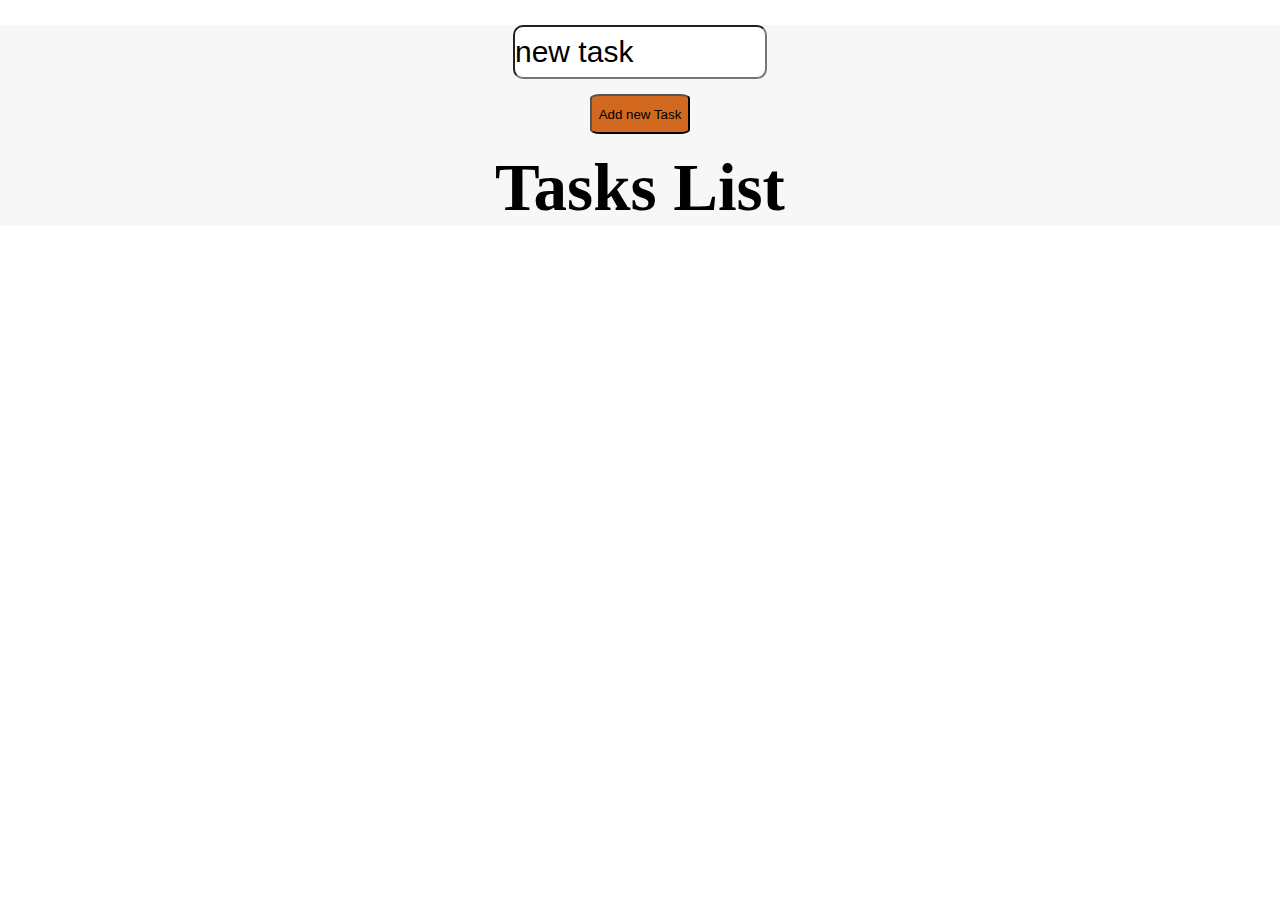
<file: challeng5/index.html>
<!DOCTYPE html>
<html lang="en">
  <head>
    <meta charset="UTF-8" />
    <meta name="viewport" content="width=device-width, initial-scale=1.0" />
    <link rel="stylesheet" href="style.css" />
    <title>Challenge - Daily Task Manager</title>
  </head>
  <body>
    <div id="container">
      <input class="user-input" id="user-input" type="text" value="new task" />
      <br />
      <input
        class="user-submit"
        id="user-submit"
        type="submit"
        value="Add new Task"
      />
      <div id="tasks">
        <h6>Tasks List</h6>
        <div id="task-container"></div>
      </div>
    </div>
    <script src="script.js"></script>
  </body>
</html>
</file>
<file: challeng5/style.css>
* {
  margin: 0;
  padding: 0;
}

div#container {
  margin: 25px auto;
  background-color: rgb(247, 247, 247);
  text-align: center;

  > div {
    font-size: 100px;
  }

  > input.user-input {
    width: 250px;
    height: 50px;
    border-radius: 10px;
    font-size: 30px;
  }

  > input.user-submit {
    margin: 15px;
    border-radius: 10%;
    height: 40px;
    width: 100px;
    background-color: chocolate;
  }

  div#tasks > div#task-container > div {
    display: inline-block;
    margin: 10px;
    width: 100px;
    font-size: 30px;
  }
}

input.user-submit-task {
  text-align: center;
  user-select: none;
  margin: 5px;
  border-radius: 10%;
  height: 40px;
  width: 50px;
  background-color: rgb(210, 30, 30);
}

.done {
  background-color: rgb(127, 255, 144);
}

.todo {
  background-color: rgb(255, 127, 127);
}
</file>
